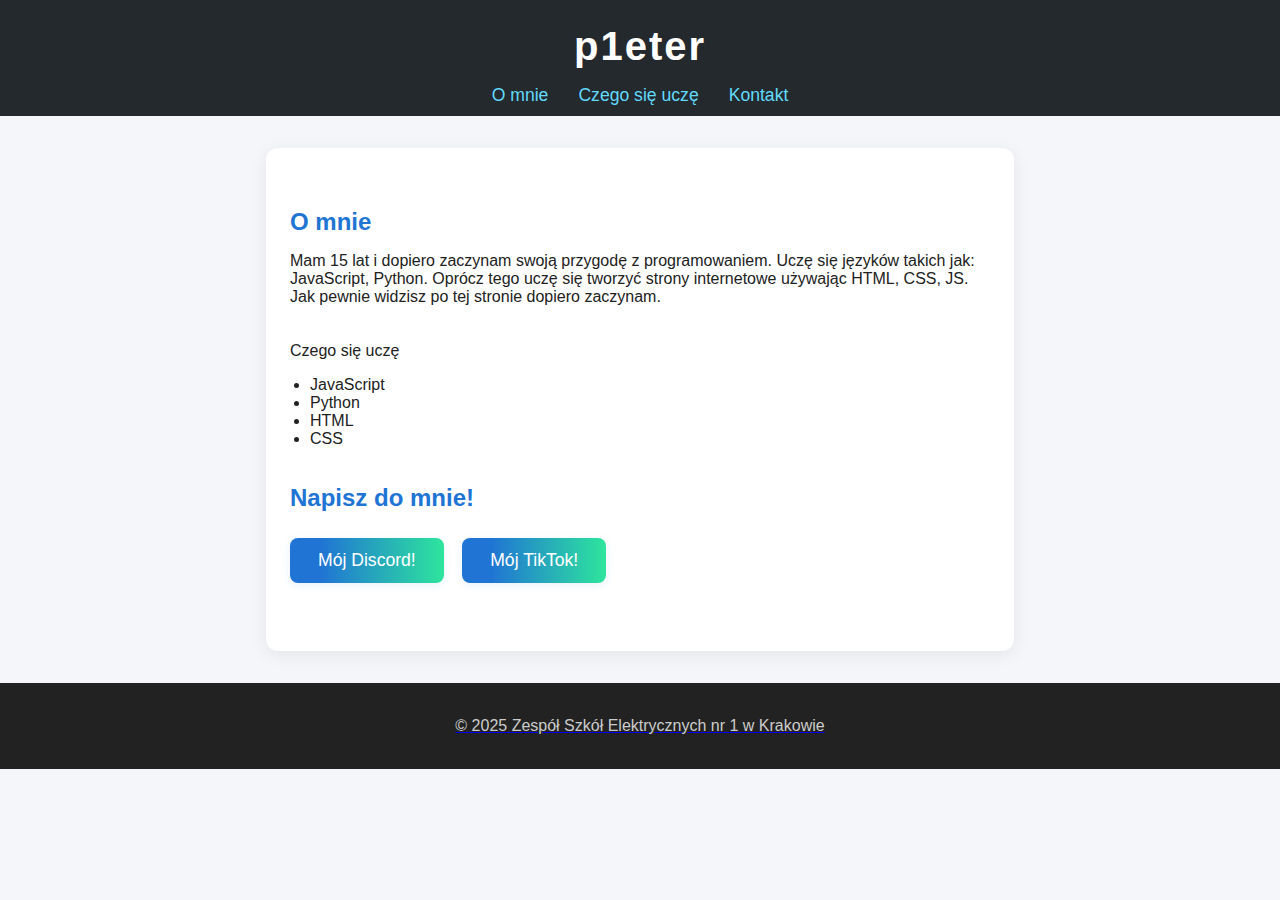
<file: index.html>
<!DOCTYPE html>
<html lang="pl">
<head>
    <meta charset="UTF-8">
    <title>p1eter is a goat</title>
    <meta name="viewport" content="width=device-width, initial-scale=1.0">
    <link rel="stylesheet" href="style.css">
</head>
<body>
    <header>
        <h1>p1eter</h1>
        <nav>
            <ul>
                <li><a href="#o-mnie">O mnie</a></li>
                <li><a href="#czego-się-uczę">Czego się uczę</a></li>
                <li><a href="#kontakt">Kontakt</a></li>
            </ul>
        </nav>
    </header>
<main>
    <section id="o-mnie">
        <h2>O mnie</h2>
        <p>
            Mam 15 lat i dopiero zaczynam swoją przygodę z programowaniem. Uczę się języków takich jak: JavaScript, Python. Oprócz tego uczę się tworzyć strony internetowe używając HTML, CSS, JS. Jak pewnie widzisz po tej stronie dopiero zaczynam.
        </p>
    </section>
    <section id="czego-się-uczę"
        <h2>Czego się uczę</h2>
        <ul>
            <li>JavaScript</li>
            <li>Python</li>
            <li>HTML</li>
            <li>CSS</li>
        </ul>
    </section>
    <section id="kontakt">
        <h2>Napisz do mnie!</h2>
        <button>
            Mój Discord!
            <a href="https://discordapp.com/users/p1eter__"></a>
        </button>
        <button>
            Mój TikTok!
                <a href="https://www.tiktok.com/@p1eter6"
        </button>
    </section>
</main>
<footer>
    <p>&copy; 2025 Zespół Szkół Elektrycznych nr 1 w Krakowie</p>
</footer>
    <script src="script.js"></script>
</body>
</html>
</file>
<file: style.css>
/* style.css */
body {
    font-family: 'Segoe UI', Arial, sans-serif;
    margin: 0;
    padding: 0;
    background: #f4f6fa;
    color: #222;
}

header {
    background: #24292e;
    color: #fff;
    padding: 24px 0 10px 0;
    text-align: center;
}

header h1 {
    margin: 0;
    font-size: 2.5rem;
    letter-spacing: 2px;
}

nav ul {
    list-style: none;
    padding: 0;
    margin: 16px 0 0 0;
    display: flex;
    justify-content: center;
    gap: 30px;
}

nav a {
    color: #61dafb;
    text-decoration: none;
    font-size: 1.1rem;
    transition: color 0.2s;
}

nav a:hover {
    color: #fff;
    text-decoration: underline;
}

main {
    max-width: 700px;
    margin: 32px auto;
    background: #fff;
    border-radius: 12px;
    box-shadow: 0 4px 18px rgba(0,0,0,0.07);
    padding: 40px 24px 32px 24px;
}

section {
    margin-bottom: 36px;
}

section h2 {
    color: #2074d4;
    margin-bottom: 16px;
}

ul {
    padding-left: 20px;
}

footer {
    background: #222;
    color: #ccc;
    text-align: center;
    padding: 18px 0;
    font-size: 1rem;
    position: relative;
    bottom: 0;
    width: 100%;
}

button {
    background: linear-gradient(90deg, #2074d4 20%, #2ee59d 100%);
    color: #fff;
    border: none;
    padding: 12px 28px;
    border-radius: 8px;
    font-size: 1.1rem;
    margin: 10px 14px 0 0;
    cursor: pointer;
    transition: background 0.2s, transform 0.1s;
    box-shadow: 0 2px 10px rgba(32, 116, 212, 0.1);
    position: relative;
}

button:hover {
    background: linear-gradient(90deg, #1e5fab 10%, #26be81 90%);
    transform: translateY(-2px) scale(1.04);
}

button a {
    position: absolute;
    inset: 0;
    width: 100%;
    height: 100%;
    opacity: 0;
    cursor: pointer;
}
</file>
